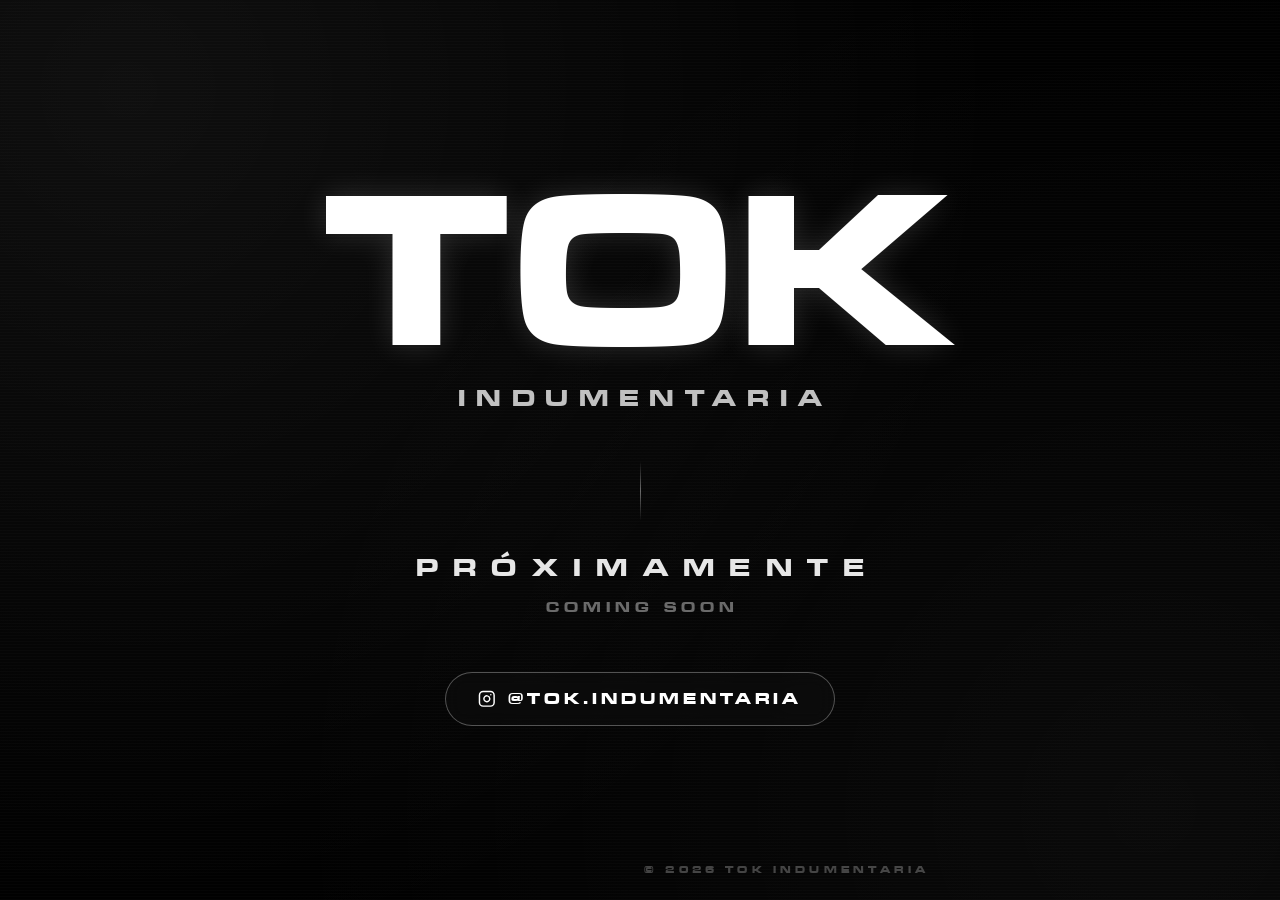
<file: index.html>
<!DOCTYPE html>
<html lang="es">
<head>
    <meta name="facebook-domain-verification" content="rznw6rgr30nlwg8jx3hf2vmslw3iuh" />
    <meta charset="UTF-8">
    <meta name="viewport" content="width=device-width, initial-scale=1.0">
    <title>TOK Indumentaria</title>
    <meta name="description" content="TOK Indumentaria — Próximamente.">
    <meta name="theme-color" content="#000000">

    <!-- Open Graph -->
    <meta property="og:title" content="TOK Indumentaria">
    <meta property="og:description" content="Próximamente. Seguinos en Instagram @tok.indumentaria">
    <meta property="og:type" content="website">

    <link rel="icon" type="image/svg+xml" href="favicon.svg">

    <style>
        @font-face {
            font-family: 'Microgramma';
            src: url('fonts/MicrogrammaDBolExt-Regular.ttf') format('truetype');
            font-weight: normal;
            font-style: normal;
            font-display: swap;
        }

        *, *::before, *::after {
            box-sizing: border-box;
            margin: 0;
            padding: 0;
        }

        html, body {
            height: 100%;
            overflow: hidden;
            background: #000;
            color: #fff;
            font-family: 'Microgramma', 'Arial Black', sans-serif;
            -webkit-font-smoothing: antialiased;
            -moz-osx-font-smoothing: grayscale;
        }

        /* Animated radial gradient background */
        body::before {
            content: '';
            position: fixed;
            inset: -50%;
            background:
                radial-gradient(circle at 30% 30%, rgba(255, 255, 255, 0.06) 0%, transparent 40%),
                radial-gradient(circle at 70% 70%, rgba(255, 255, 255, 0.04) 0%, transparent 40%);
            animation: drift 20s ease-in-out infinite alternate;
            pointer-events: none;
            z-index: 0;
        }

        @keyframes drift {
            0%   { transform: translate(0, 0) rotate(0deg); }
            100% { transform: translate(5%, -5%) rotate(15deg); }
        }

        /* Subtle scanline texture */
        body::after {
            content: '';
            position: fixed;
            inset: 0;
            background: repeating-linear-gradient(
                0deg,
                rgba(255, 255, 255, 0.015) 0px,
                rgba(255, 255, 255, 0.015) 1px,
                transparent 1px,
                transparent 3px
            );
            pointer-events: none;
            z-index: 1;
        }

        .container {
            position: relative;
            z-index: 2;
            display: flex;
            flex-direction: column;
            align-items: center;
            justify-content: center;
            min-height: 100vh;
            min-height: 100dvh;
            padding: 2rem;
            text-align: center;
        }

        .logo-wrap {
            position: relative;
            opacity: 0;
            animation: fadeIn 1.4s cubic-bezier(0.16, 1, 0.3, 1) 0.2s forwards;
        }

        .logo {
            font-family: 'Microgramma', 'Arial Black', sans-serif;
            font-size: clamp(5rem, 18vw, 14rem);
            line-height: 0.9;
            letter-spacing: 0.02em;
            color: #fff;
            text-shadow: 0 0 30px rgba(255, 255, 255, 0.15);
            animation: glow 4s ease-in-out infinite;
            user-select: none;
        }

        @keyframes glow {
            0%, 100% {
                text-shadow:
                    0 0 30px rgba(255, 255, 255, 0.15),
                    0 0 60px rgba(255, 255, 255, 0.05);
            }
            50% {
                text-shadow:
                    0 0 40px rgba(255, 255, 255, 0.25),
                    0 0 80px rgba(255, 255, 255, 0.1);
            }
        }

        .sublogo {
            font-family: 'Microgramma', 'Arial Black', sans-serif;
            font-size: clamp(0.85rem, 2.5vw, 1.5rem);
            letter-spacing: 0.45em;
            margin-top: 0.5rem;
            color: rgba(255, 255, 255, 0.75);
            padding-left: 0.45em;
            opacity: 0;
            animation: fadeIn 1.4s cubic-bezier(0.16, 1, 0.3, 1) 0.6s forwards;
        }

        .divider {
            width: 1px;
            height: 60px;
            background: linear-gradient(to bottom, transparent, rgba(255, 255, 255, 0.4), transparent);
            margin: 3rem 0 2rem;
            opacity: 0;
            animation: fadeIn 1.4s ease 1s forwards;
        }

        .tagline {
            font-family: 'Microgramma', 'Arial Black', sans-serif;
            font-size: clamp(1rem, 3vw, 1.6rem);
            letter-spacing: 0.6em;
            color: rgba(255, 255, 255, 0.9);
            padding-left: 0.6em;
            opacity: 0;
            animation: fadeIn 1.4s ease 1.2s forwards, pulse 3s ease-in-out 2.6s infinite;
        }

        .tagline-sub {
            font-family: 'Microgramma', 'Arial Black', sans-serif;
            font-size: clamp(0.7rem, 1.6vw, 0.9rem);
            letter-spacing: 0.35em;
            color: rgba(255, 255, 255, 0.4);
            margin-top: 1rem;
            padding-left: 0.35em;
            opacity: 0;
            animation: fadeIn 1.4s ease 1.6s forwards;
        }

        @keyframes pulse {
            0%, 100% { opacity: 0.9; }
            50%      { opacity: 0.5; }
        }

        @keyframes fadeIn {
            from { opacity: 0; transform: translateY(10px); }
            to   { opacity: 1; transform: translateY(0); }
        }

        .instagram {
            position: relative;
            margin-top: 3.5rem;
            display: inline-flex;
            align-items: center;
            gap: 0.8rem;
            padding: 1rem 2rem;
            color: #fff;
            text-decoration: none;
            font-family: 'Microgramma', 'Arial Black', sans-serif;
            font-size: clamp(0.8rem, 1.8vw, 1rem);
            letter-spacing: 0.25em;
            border: 1px solid rgba(255, 255, 255, 0.3);
            border-radius: 999px;
            background: rgba(255, 255, 255, 0.02);
            backdrop-filter: blur(10px);
            -webkit-backdrop-filter: blur(10px);
            transition: all 0.4s cubic-bezier(0.16, 1, 0.3, 1);
            opacity: 0;
            animation: fadeIn 1.4s ease 2s forwards;
            overflow: hidden;
        }

        .instagram::before {
            content: '';
            position: absolute;
            inset: 0;
            background: linear-gradient(120deg, transparent 30%, rgba(255, 255, 255, 0.1) 50%, transparent 70%);
            transform: translateX(-100%);
            transition: transform 0.6s ease;
        }

        .instagram:hover {
            background: rgba(255, 255, 255, 0.95);
            color: #000;
            border-color: #fff;
            transform: translateY(-2px);
            box-shadow: 0 10px 30px rgba(255, 255, 255, 0.15);
        }

        .instagram:hover::before {
            transform: translateX(100%);
        }

        .instagram svg {
            width: 1.1em;
            height: 1.1em;
            transition: transform 0.4s ease;
        }

        .instagram:hover svg {
            transform: rotate(-10deg) scale(1.1);
        }

        .footer {
            position: fixed;
            bottom: 1.5rem;
            left: 50%;
            transform: translateX(-50%);
            font-family: 'Microgramma', 'Arial Black', sans-serif;
            font-size: 0.65rem;
            letter-spacing: 0.4em;
            color: rgba(255, 255, 255, 0.25);
            padding-left: 0.4em;
            z-index: 2;
            opacity: 0;
            animation: fadeIn 1.4s ease 2.4s forwards;
            white-space: nowrap;
        }

        /* Mobile tweaks */
        @media (max-width: 480px) {
            .divider { height: 40px; margin: 2rem 0 1.5rem; }
            .instagram { margin-top: 2.5rem; padding: 0.85rem 1.5rem; }
            .footer { font-size: 0.55rem; letter-spacing: 0.3em; }
        }

        @media (max-height: 600px) and (orientation: landscape) {
            .divider { height: 30px; margin: 1rem 0; }
            .instagram { margin-top: 1.5rem; }
        }

        /* Reduced motion */
        @media (prefers-reduced-motion: reduce) {
            *, *::before, *::after {
                animation-duration: 0.01ms !important;
                animation-iteration-count: 1 !important;
                transition-duration: 0.01ms !important;
            }
            .logo-wrap, .sublogo, .divider, .tagline, .tagline-sub, .instagram, .footer {
                opacity: 1;
            }
        }
    </style>
</head>
<body>
    <main class="container">
        <div class="logo-wrap">
            <div class="logo">TOK</div>
            <div class="sublogo">INDUMENTARIA</div>
        </div>

        <div class="divider" aria-hidden="true"></div>

        <div class="tagline">PRÓXIMAMENTE</div>
        <div class="tagline-sub">COMING SOON</div>

        <a class="instagram"
           href="https://instagram.com/tok.indumentaria"
           target="_blank"
           rel="noopener noreferrer"
           aria-label="Seguinos en Instagram @tok.indumentaria">
            <svg viewBox="0 0 24 24" fill="none" stroke="currentColor" stroke-width="2" stroke-linecap="round" stroke-linejoin="round" aria-hidden="true">
                <rect x="2" y="2" width="20" height="20" rx="5" ry="5"></rect>
                <path d="M16 11.37A4 4 0 1 1 12.63 8 4 4 0 0 1 16 11.37z"></path>
                <line x1="17.5" y1="6.5" x2="17.51" y2="6.5"></line>
            </svg>
            <span>@TOK.INDUMENTARIA</span>
        </a>
    </main>

    <div class="footer">© 2026 TOK INDUMENTARIA</div>
</body>
</html>
</file>
